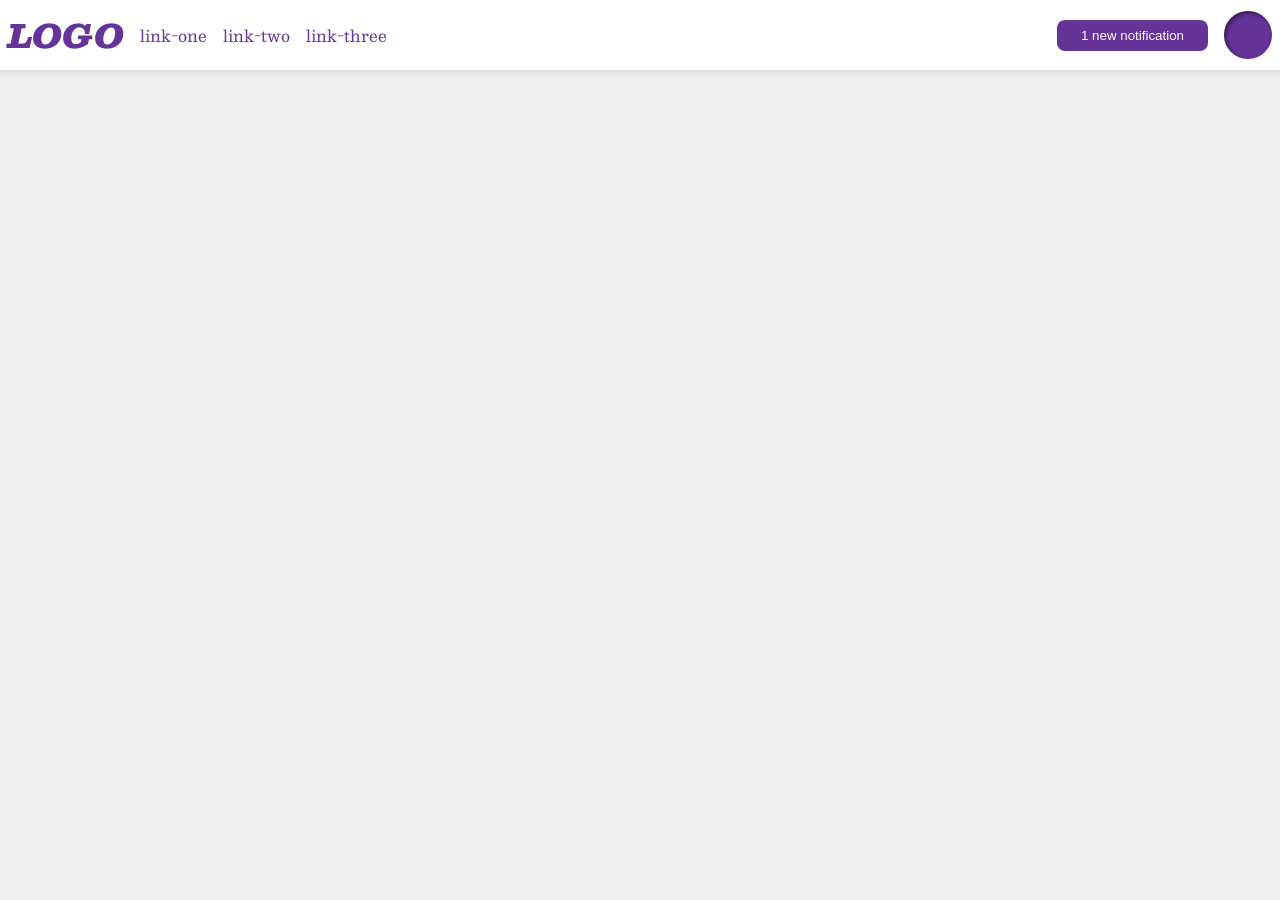
<file: foundations/flex/03-flex-header-2/index.html>
<!DOCTYPE html>
<html lang="en">
  <head>
    <meta charset="UTF-8">
    <meta http-equiv="X-UA-Compatible" content="IE=edge">
    <meta name="viewport" content="width=device-width, initial-scale=1.0">
    <title>Flex Header 2</title>
    <link rel="stylesheet" href="style.css">
  </head>
  <body>
    <div class="header">
      <!-- Added div left -->
      <div class="left">
        <div class="logo">
          LOGO
        </div>
        <ul class="links">
          <li><a href="https://google.com">link-one</a></li>
          <li><a href="https://google.com">link-two</a></li>
          <li><a href="https://google.com">link-three</a></li>
        </ul>
      </div>
      <!-- Added div left -->
       <!-- Added div right -->
      <div class="right">
        <button class="notifications">
          1 new notification
        </button>
        <div class="profile-image"></div>
        <!-- Added div right -->
      </div>
    </div>
  </body>
</html>
</file>
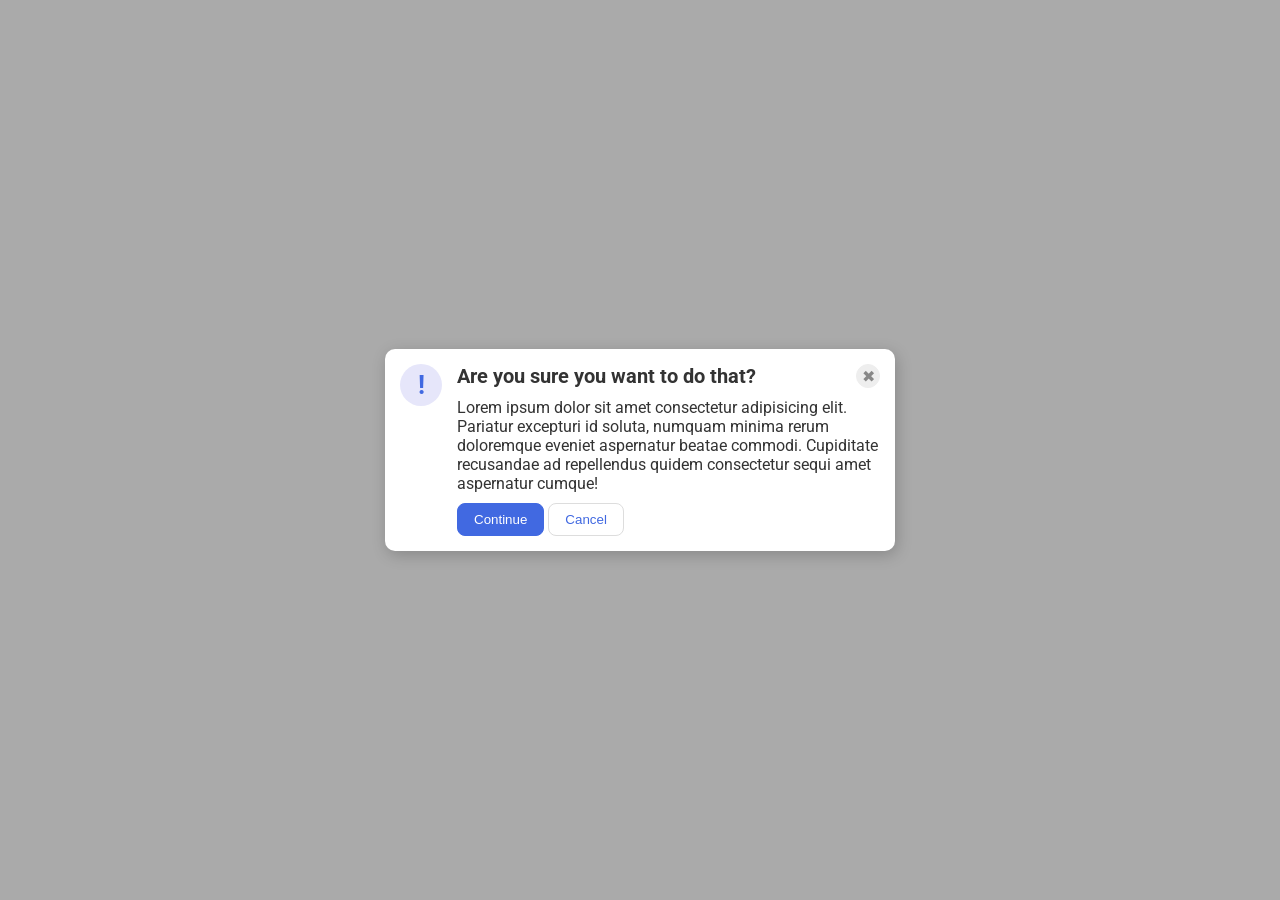
<file: foundations/flex/05-flex-modal/index.html>
<!DOCTYPE html>
<html lang="en">
  <head>
    <meta charset="UTF-8">
    <meta http-equiv="X-UA-Compatible" content="IE=edge">
    <meta name="viewport" content="width=device-width, initial-scale=1.0">
    <link rel="stylesheet" href="style.css">
    <title>Modal</title>
  </head>
  <body>
    <div class="modal">
      <div class="icon">!</div>
      <!-- add class container -->
      <div class="container">
        <div class="top">
          <div class="header">Are you sure you want to do that?</div>
          <button class="close-button">✖</button>
        </div>
        <div class="text">Lorem ipsum dolor sit amet consectetur adipisicing elit. Pariatur excepturi id soluta, numquam minima rerum doloremque eveniet aspernatur beatae commodi. Cupiditate recusandae ad repellendus quidem consectetur sequi amet aspernatur cumque!</div>
        <div class="buttons">
          <button class="continue">Continue</button>
          <button class="cancel">Cancel</button>
        </div>
      </div>
    </div>
  </body>
</html>
</file>
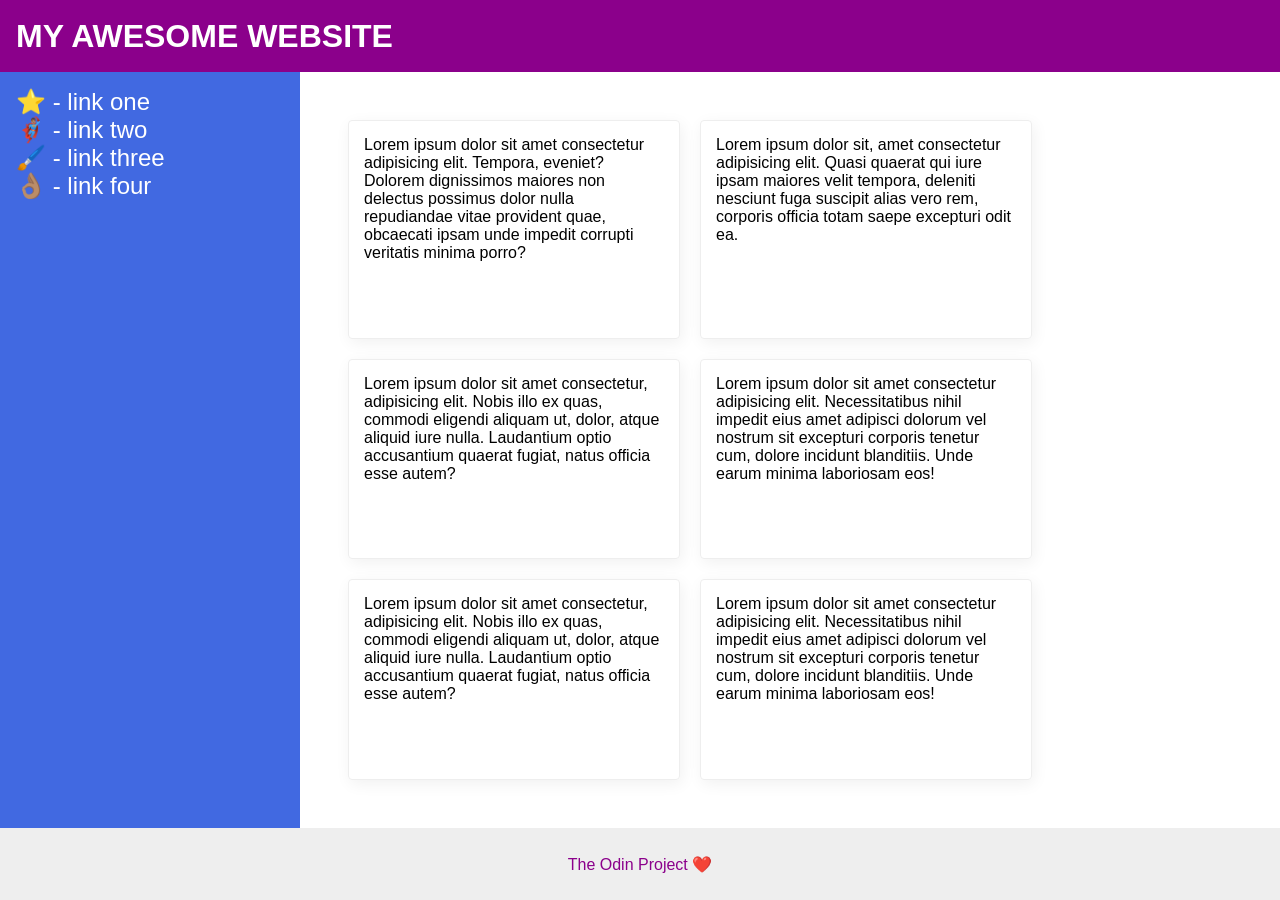
<file: foundations/flex/07-flex-layout-2/index.html>
<!DOCTYPE html>
<html lang="en">

<head>
  <meta charset="UTF-8">
  <meta http-equiv="X-UA-Compatible" content="IE=edge">
  <meta name="viewport" content="width=device-width, initial-scale=1.0">
  <title>The Holy Grail</title>
  <link rel="stylesheet" href="style.css">
</head>

<body>
  <div class="header">
    MY AWESOME WEBSITE
  </div>
<div class="middle">
  
    <div class="sidebar">
      <ul>
        <li><a href="#">⭐ - link one</a></li>
        <li><a href="#">🦸🏽‍♂️ - link two</a></li>
        <li><a href="#">🖌️ - link three</a></li>
        <li><a href="#">👌🏽 - link four</a></li>
      </ul>
    </div>
    <div class="cards">
  
      <div class="card">Lorem ipsum dolor sit amet consectetur adipisicing elit. Tempora, eveniet? Dolorem dignissimos
        maiores non delectus possimus dolor nulla repudiandae vitae provident quae, obcaecati ipsam unde impedit corrupti
        veritatis minima porro?</div>
      <div class="card">Lorem ipsum dolor sit, amet consectetur adipisicing elit. Quasi quaerat qui iure ipsam maiores
        velit tempora, deleniti nesciunt fuga suscipit alias vero rem, corporis officia totam saepe excepturi odit ea.
      </div>
      <div class="card">Lorem ipsum dolor sit amet consectetur, adipisicing elit. Nobis illo ex quas, commodi eligendi
        aliquam ut, dolor, atque aliquid iure nulla. Laudantium optio accusantium quaerat fugiat, natus officia esse
        autem?</div>
      <div class="card">Lorem ipsum dolor sit amet consectetur adipisicing elit. Necessitatibus nihil impedit eius amet
        adipisci dolorum vel nostrum sit excepturi corporis tenetur cum, dolore incidunt blanditiis. Unde earum minima
        laboriosam eos!</div>
      <div class="card">Lorem ipsum dolor sit amet consectetur, adipisicing elit. Nobis illo ex quas, commodi eligendi
        aliquam ut, dolor, atque aliquid iure nulla. Laudantium optio accusantium quaerat fugiat, natus officia esse
        autem?</div>
      <div class="card">Lorem ipsum dolor sit amet consectetur adipisicing elit. Necessitatibus nihil impedit eius amet
        adipisci dolorum vel nostrum sit excepturi corporis tenetur cum, dolore incidunt blanditiis. Unde earum minima
        laboriosam eos!</div>
  
    </div>
</div>
  <div class="footer">
    The Odin Project ❤️
  </div>
</body>

</html>
</file>
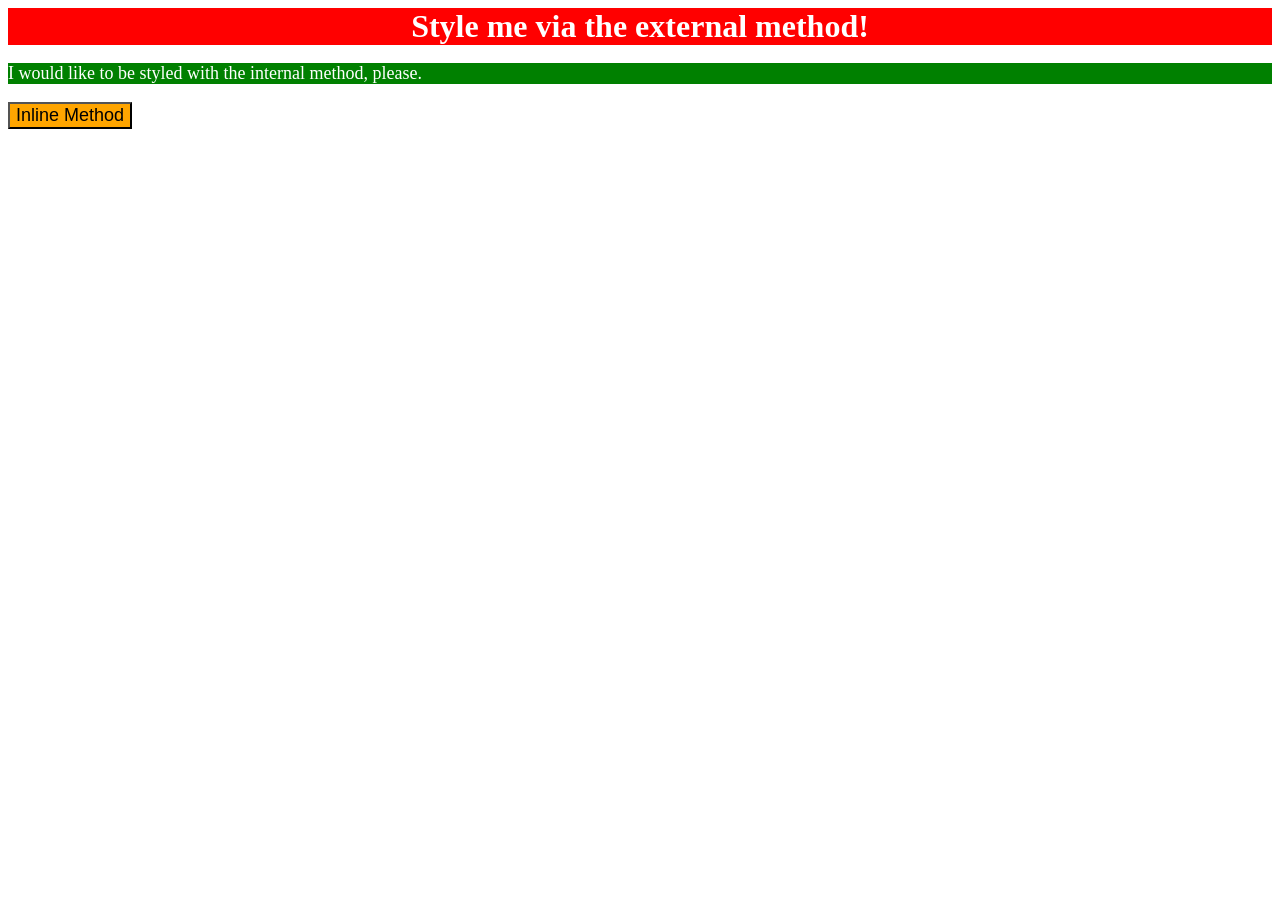
<file: foundations/intro-to-css/01-css-methods/index.html>
<!DOCTYPE html>
<html lang="en">
  <head>
    <link rel="stylesheet" href="styles.css">
    <style>
      p {
        background-color: green;
        color: white;
        font-size: 18px;
      }
    </style>
    <meta charset="UTF-8">
    <meta http-equiv="X-UA-Compatible" content="IE=edge">
    <meta name="viewport" content="width=device-width, initial-scale=1.0">
    <title>Methods for Adding CSS</title>
  </head>
  <body>
    <div>Style me via the external method!</div>
    <p>I would like to be styled with the internal method, please.</p>
    <button style="background-color: orange; font-size: 18px">Inline Method</button>
  </body>
</html>
</file>
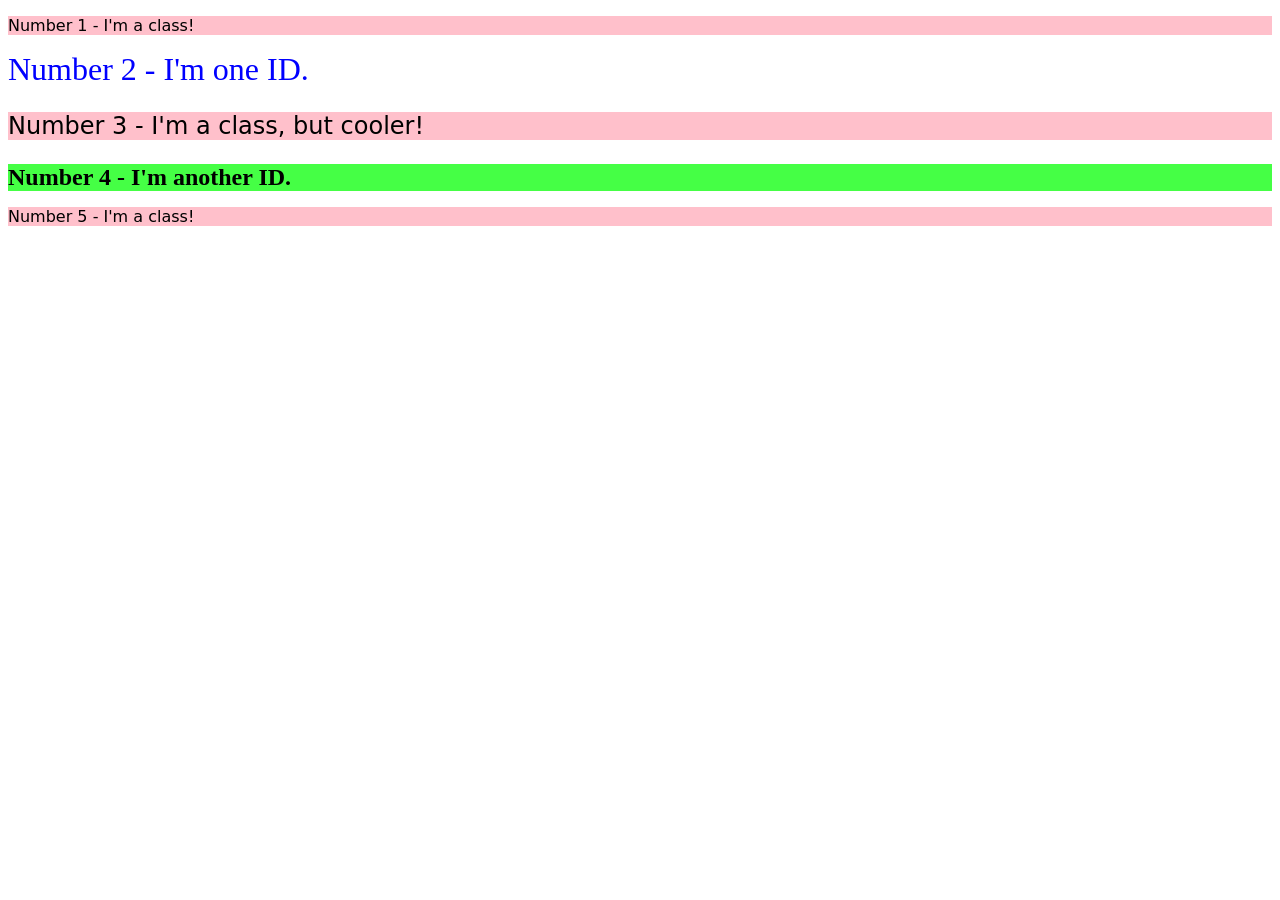
<file: foundations/intro-to-css/02-class-id-selectors/index.html>
<!DOCTYPE html>
<html lang="en">
  <head>
    <meta charset="UTF-8">
    <meta http-equiv="X-UA-Compatible" content="IE=edge">
    <meta name="viewport" content="width=device-width, initial-scale=1.0">
    <title>Class and ID Selectors</title>
    <link rel="stylesheet" href="style.css">
  </head>
  <body>
    <p class="odd">Number 1 - I'm a class!</p>
    <div id="second">Number 2 - I'm one ID.</div>
    <p class="odd" id="third">Number 3 - I'm a class, but cooler!</p>
    <div id="fourth">Number 4 - I'm another ID.</div>
    <p class="odd">Number 5 - I'm a class!</p>
  </body>
</html>
</file>
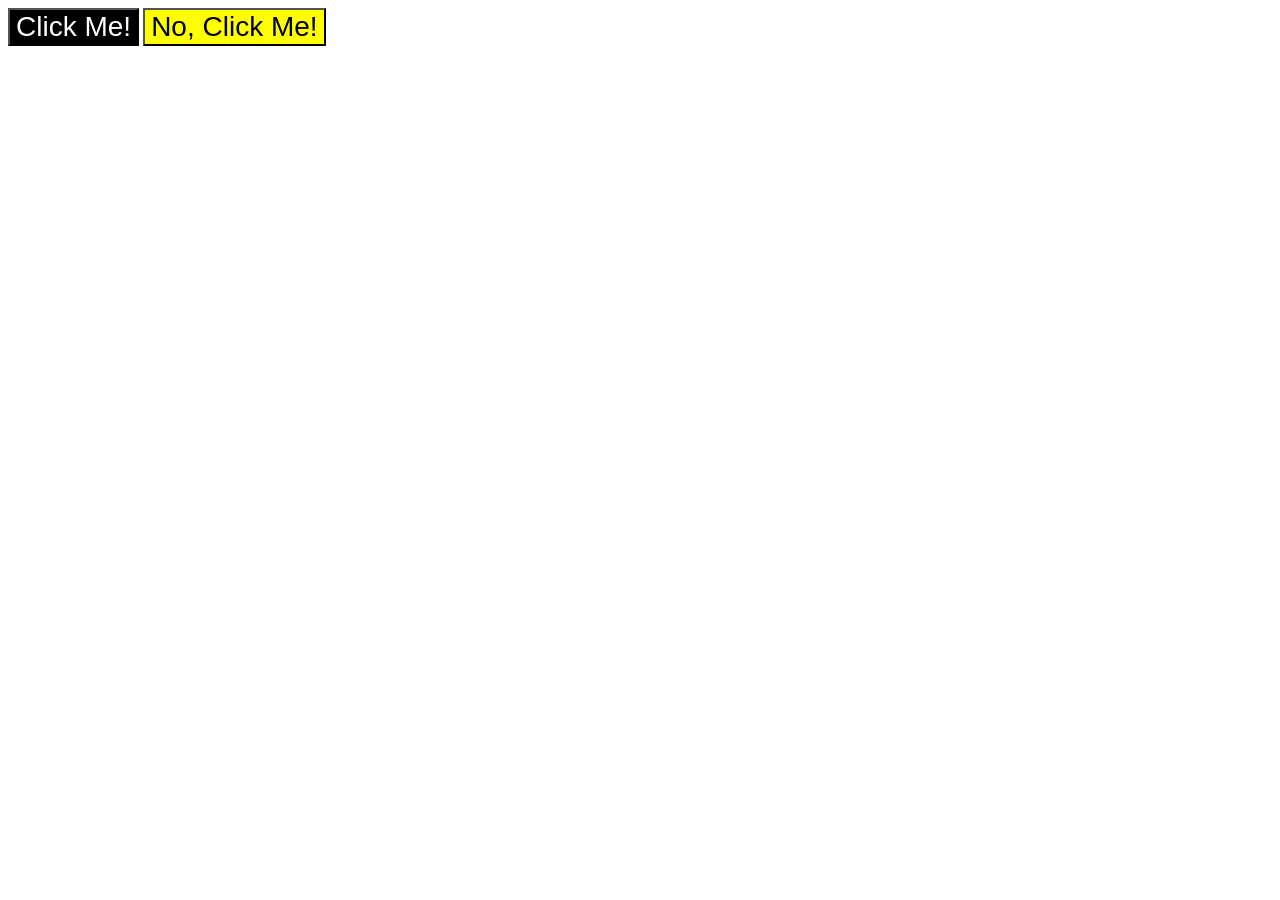
<file: foundations/intro-to-css/03-grouping-selectors/index.html>
<!DOCTYPE html>
<html lang="en">
  <head>
    <meta charset="UTF-8">
    <meta http-equiv="X-UA-Compatible" content="IE=edge">
    <meta name="viewport" content="width=device-width, initial-scale=1.0">
    <title>Grouping Selectors</title>
    <link rel="stylesheet" href="style.css">
  </head>
  <body>
    <button class="first-button">Click Me!</button>
    <button class="second-button">No, Click Me!</button>
  </body>
</html>
</file>
<file: foundations/flex/03-flex-header-2/style.css>
/* this is some magical font-importing.  
you'll learn about it later. */
@import url('https://fonts.googleapis.com/css2?family=Besley:ital,wght@0,400;1,900&display=swap');

body {
  margin: 0;
  background: #eee;
  font-family: Besley, serif;
}

.header {
  background: white;
  border-bottom: 1px solid #ddd;
  box-shadow: 0 0 8px rgba(0,0,0,.1);
}

.profile-image {
  background: rebeccapurple;
  box-shadow: inset 2px 2px 4px rgba(0,0,0,.5);
  border-radius: 50%;
  width: 48px;
  height: 48px;
}

.logo {
  color: rebeccapurple;
  font-size: 32px;
  font-weight: 900;
  font-style: italic;
}

button {
  border: none;
  border-radius: 8px;
  background: rebeccapurple;
  color: white;
  padding: 8px 24px;
}

a {
  /* this removes the line under our links */
  text-decoration: none;
  color: rebeccapurple;
}

ul {
  list-style-type: none;
}

/* My Solution */

.header {
  display: flex;
  align-items: center;
  justify-content: space-between;
  padding: 8px;
}

.left, .right {
  display: flex;
  align-items: center;
  gap: 16px;
}

ul {
  padding: 0px;
  margin: 0px;
  display: flex;
  gap: 16px;
}
</file>
<file: foundations/flex/05-flex-modal/style.css>
@import url('https://fonts.googleapis.com/css2?family=Roboto:wght@400;700&display=swap');

html, body {
  height: 100%;
}

body {
  font-family: Roboto, sans-serif;
  margin: 0;
  background: #aaa;
  color: #333;
  /* I'll give you this one for free lol */
  display: flex;
  align-items: center;
  justify-content: center;
}

.modal {
  background: white;
  width: 480px;
  border-radius: 10px;
  box-shadow: 2px 4px 16px rgba(0,0,0,.2);
}

.icon {
  color: royalblue;
  font-size: 26px;
  font-weight: 700;
  background: lavender;
  width: 42px;
  height: 42px;
  border-radius: 50%;
  display: flex;
  align-items: center;
  justify-content: center;
}

.close-button {
  background: #eee;
  border-radius: 50%;
  color: #888;
  font-weight: 400;
  font-size: 16px;
  height: 24px;
  width: 24px;
  display: flex;
  align-items: center;
  justify-content: center;
  border: 1px solid #eee;
  padding: 0;
}

button {
  cursor: pointer;
  padding: 8px 16px;
  border-radius: 8px;
}

button.continue {
  background: royalblue;
  border: 1px solid royalblue;
  color: white;
}

button.cancel {
  background: white;
  border: 1px solid #ddd;
  color: royalblue;
}

/* My old solution
.modal {
  display: flex;
  padding: 10px;
  justify-content: space-around;
}

.modal .icon, .modal .container {
  margin: 5px;
}

.modal .icon{
  flex-shrink: 0;
}

.top {
  display: flex;
  justify-content: space-between;
  align-items: center;
}

.header {
  font-size: 20px;
  font-weight: bold;
}

.container {
  display: flex;
  flex-direction: column;
  gap: 10px;
} */

/* New Solution */

.modal {
  display: flex;
  padding: 15px;
  gap: 15px;
}

.icon {
  flex-shrink: 0;
}

.top {
  display: flex;
  justify-content: space-between;
  align-items: center;
}

.header {
  font-size: 20px;
  font-weight: bold;
}

.container {
  display: flex;
  flex-direction: column;
  gap: 10px;
}
</file>
<file: foundations/flex/07-flex-layout-2/style.css>
body {
  font-family: -apple-system, BlinkMacSystemFont, 'Segoe UI', Roboto, Oxygen, Ubuntu, Cantarell, 'Open Sans', 'Helvetica Neue', sans-serif;
  margin: 0;
  min-height: 100vh;
}

.header {
  height: 72px;
  background: darkmagenta;
  color: white;
}

.footer {
  height: 72px;
  background: #eee;
  color: darkmagenta;
}

.sidebar {
  width: 300px;
  background: royalblue;
  box-sizing: border-box;
}

.card {
  border: 1px solid #eee;
  box-shadow: 2px 4px 16px rgba(0,0,0,.06);
  border-radius: 4px;
}

/* My solution */
body {
  display: flex;
  flex-direction: column;
}

.middle {
  display: flex;
  flex: 1;
}

.cards {
  display: flex;
  flex-wrap: wrap;
  padding: 48px;
  gap: 20px;
}

.card {
  padding: 15px;
  width: 300px;
}

.header {
  display: flex;
  align-items: center;
  font-weight: 900;
  font-size: 32px;
  padding-left: 16px;
}

.footer {
  display: flex;
  align-items: center;
  justify-content: center;
}

.sidebar {
  flex-shrink: 0;
  padding: 16px;
}

ul {
  list-style-type: none;
  margin: 0;
  padding: 0;
}

a {
  text-decoration: none;
  font-size: 24px;
  color: white;
}
</file>
<file: foundations/intro-to-css/01-css-methods/styles.css>
/* styles.css */

div {
    background-color: red;
    color: white;
    font-size: 32px;
    text-align: center;
    font-weight: bold;
}
</file>
<file: foundations/intro-to-css/02-class-id-selectors/style.css>
/* Add CSS Styling */
/* style.css */

.odd {
    background-color:pink;
    font-family:Verdana, "DejaVu Sans", sans-serif;   
}

#second {
    color: blue;
    font-size: 32px;
}

#third {
    font-size: 24px;
}

#fourth {
    background-color: rgb(69, 255, 69);
    font-size: 24px;
    font-weight: bold;
}
</file>
<file: foundations/intro-to-css/03-grouping-selectors/style.css>
/* Add CSS Styling */
.first-button {
    background-color: black;
    color: white;
}

.second-button {
    background-color: yellow;
}

.first-button,
.second-button {
    font-size: 28px;
    font-family: Helvetica, "Times New Roman", sans-serif;
}
</file>
